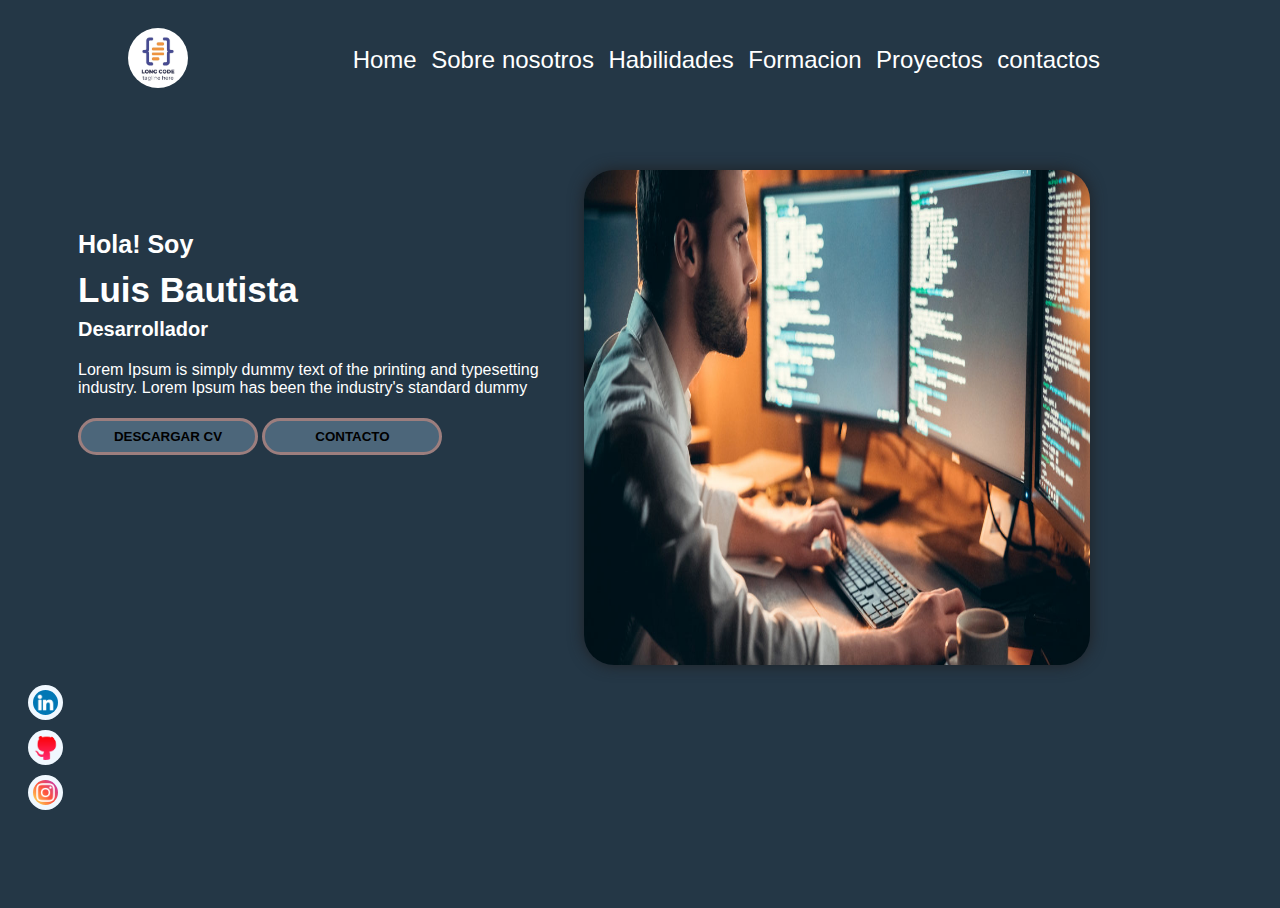
<file: index.html>
<!DOCTYPE html>
<html lang="en">
<head>
    <meta charset="UTF-8">
    <meta name="viewport" content="width=device-width, initial-scale=1.0">
    <title>Document</title>
    <link rel="stylesheet" href="./stilos.css">
</head>
<body>
    <header>
        <a href="#"><img class="logo"  src="./img/preview-page0.jpg" alt=""></a>

        <nav class="navegador">
            <a class="clase1" href="">Home</a>
            <a class="clase1"  href="./nosotros.html">Sobre nosotros</a>
            <a class="clase1"  href="">Habilidades</a>
            <a class="clase1" href="">Formacion</a>
            <a class="clase1"  href="">Proyectos</a>
            <a class="clase1"  href="">contactos</a>
        </nav>
    </header>

    <main>
        <div class="main1">
            <h2>
                Hola! Soy
            </h2>
            <h1>Luis Bautista</h1>
            
            <h3>Desarrollador</h3>

            <p>Lorem Ipsum is simply dummy text of the 
                printing and typesetting industry. Lorem 
                Ipsum has been the industry's standard 
                dummy 
            </p>

            <button>DESCARGAR CV</button>
            <button>CONTACTO</button>

            


        </div>
        <div class="main2">
            <img class="imgmain" src="./img/Programadores-de-Software-1200x600-1.jpg" alt="">
        </div>
        

    </main>
    <footer>
        <a href=""><img class="img2" src="./img/linkedin.png" alt=""></a>
        <a href=""><img class="img2" src="./img/social.png" alt=""></a>
        <a href=""><img class="img2" src="./img/instagram.png" alt=""></a>
    </footer>

</body>
</html>
</file>
<file: stilos.css>
body{
    margin-top: 0;
    width: 90vw;
    height: 100vh;
    background-color: #243746;
    font-family: 'Segoe UI', Tahoma, Geneva, Verdana, sans-serif;
}

header{
    
    height: 60px;
    display: flex;
    justify-content: space-between;
    align-items: center;
    margin-left: 10px;
    margin-right: 10px;
    padding: 30px ;
    
}

.logo{
    width: 60px;
    height: 60px;
    border-radius: 30px;
    margin-left: 80px;
}

.navegador{
   margin-right: 10px;
   

}

.clase1{
    font-size: 24px;
    font-weight: 400;
    text-decoration: none;
    color: white;
    transition: 0.2s;
    margin-right: 10px;
    
}

.clase1:hover{
    color: brown;
    border-bottom: 1px solid rgb(187, 214, 187);
    
}

main{
    margin-top: 30px;
    display: flex;
    height: 55vh;
    padding: 20px;
    margin-right: 50px;
    margin-left: 50px;
    
}
.main1{
    width: 50%;
    color: white;
}

h2{
    margin-top: 60px;
    font-size: 25px;
    color: white;
}

h1{
    margin-top: -10px;
    font-size: 35px;
    color: white;
}
h3{
    margin-top: -15px;
    font-size: 20px;
    color: white;
}
p{
    color: white;
}
button{
    margin-top: 5px;
    padding: 8px;
    width: 180px;
    font-weight: 700;
    border: 3px solid rgb(156, 126, 126);
    border-radius: 20px;
    background-color: #4c667a;
    cursor: pointer;
    transition: 0.2s;

}

button:hover{
background-color: rgb(145, 92, 92);
}

.main2{
    width: 50%;
    position: relative;
}

.imgmain{
    position: absolute;
    flex: 30%;
    width: 100%;
    height: 100%;
    border-radius: 30px;
    box-shadow: 0px 0px 15px rgb(32,33,36);
    
}


.img2{
    width: 25px;
    height: 25px;
    display: flex;
    margin-bottom: 10px;
}



footer{
height: 95px;
margin-left: 20px;

}
.img2{
    background-color: aliceblue;
    padding: 5px;
    border-radius: 20px;
}
</file>
